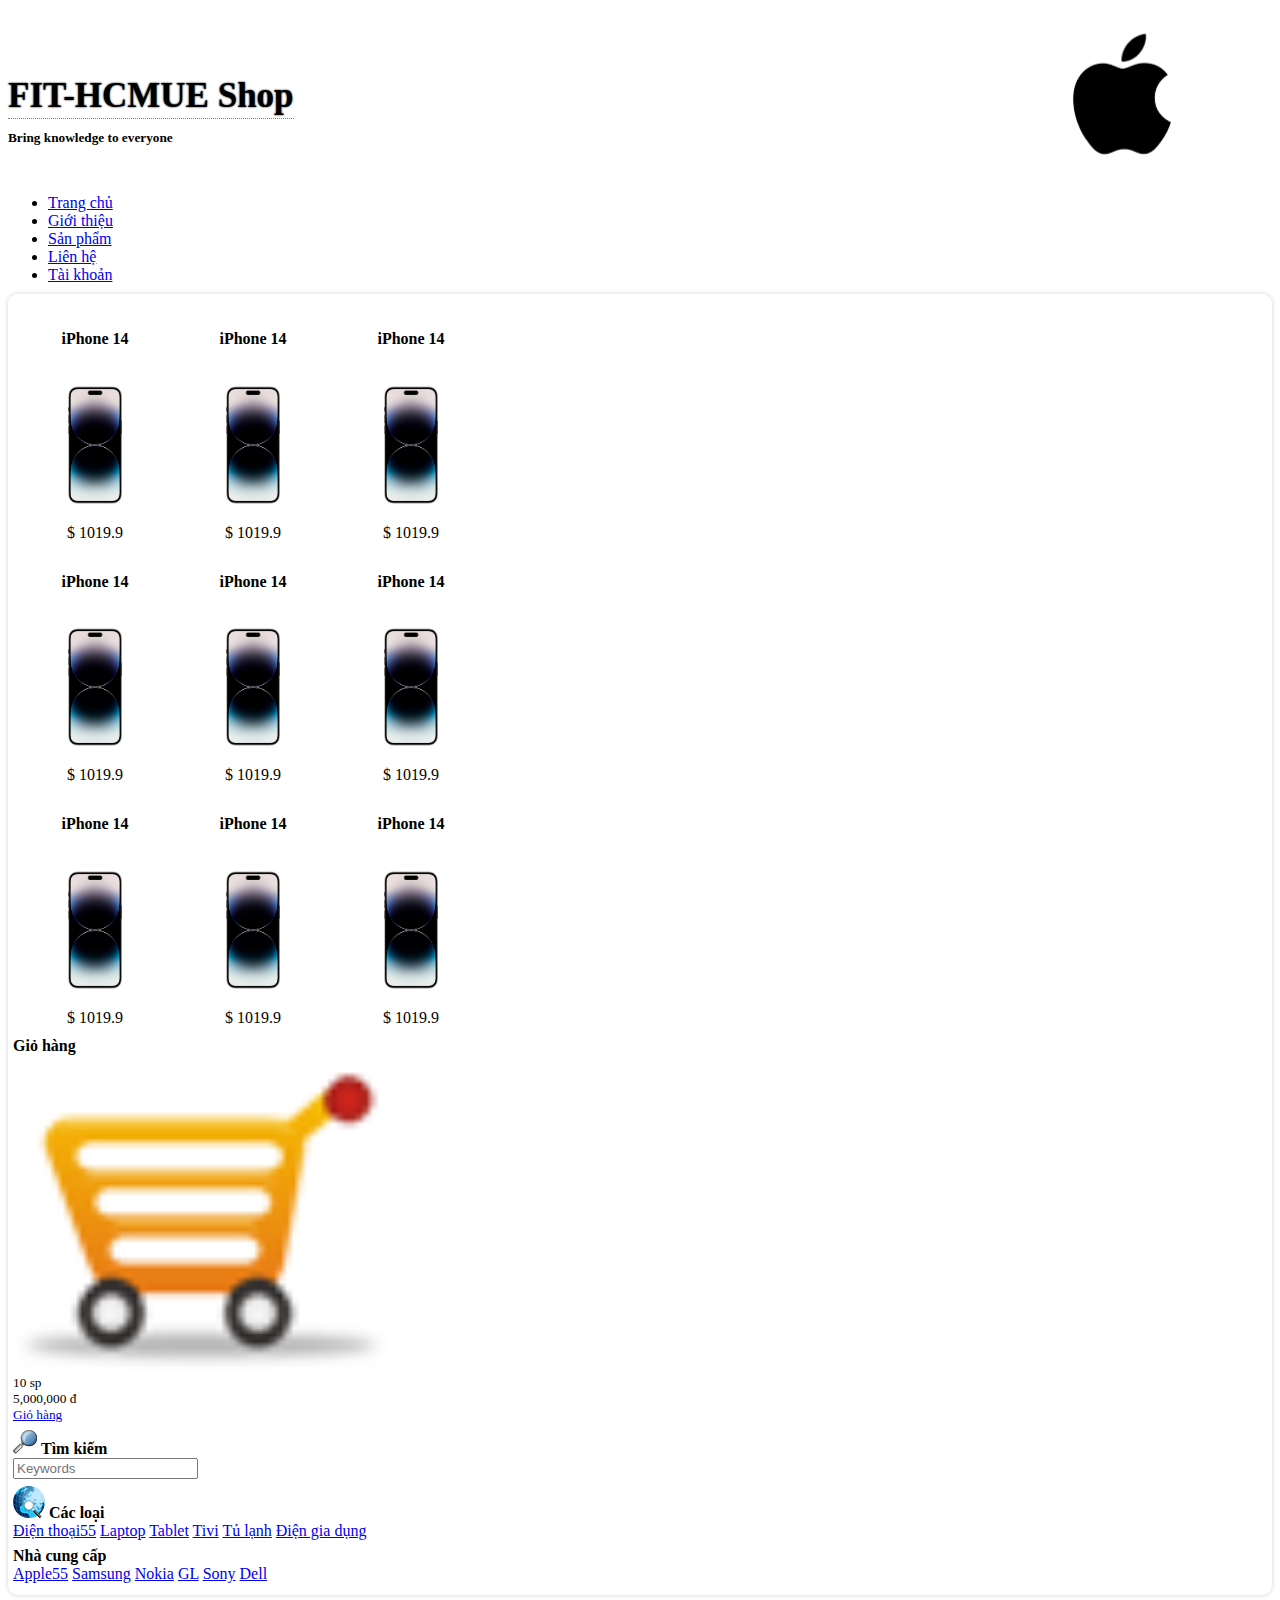
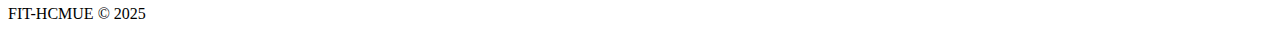
<file: layout.html>
<!DOCTYPE html>
<html lang="vi">
<head>
  <meta charset="UTF-8">
  <title>FIT-HCMUE Shop</title>
  <link rel="stylesheet" href="style.css">
  <link href="https://cdn.jsdelivr.net/npm/bootstrap@5.3.8/dist/css/bootstrap.min.css" rel="stylesheet" integrity="sha384-sRIl4kxILFvY47J16cr9ZwB07vP4J8+LH7qKQnuqkuIAvNWLzeN8tE5YBujZqJLB" crossorigin="anonymous">
  <script src="https://cdn.jsdelivr.net/npm/bootstrap@5.3.8/dist/js/bootstrap.bundle.min.js" integrity="sha384-FKyoEForCGlyvwx9Hj09JcYn3nv7wiPVlz7YYwJrWVcXK/BmnVDxM+D2scQbITxI" crossorigin="anonymous"></script>
</head>
<body>
  <div class="container" style="height:auto;">
    <header class="hh-header">
      <h1 class="hh-company">FIT-HCMUE Shop</h1>
      <h5 class="hh-slogan">Bring knowledge to everyone</h5>
      <img class="hh-logo" src="images.png"  alt="Logo">
    </header>

    <nav class="row navbar navbar-expand-lg bg-light">
      <ul class="navbar-nav">
        <li class="nav-item"><a class="nav-link" href="#">Trang chủ</a></li>
        <li class="nav-item"><a class="nav-link" href="#">Giới thiệu</a></li>
        <li class="nav-item"><a class="nav-link" href="sp.html">Sản phẩm</a></li>
        <li class="nav-item"><a class="nav-link" href="#">Liên hệ</a></li>
        <li class="nav-item"><a class="nav-link" href="#">Tài khoản</a></li>
      </ul>
    </nav>

    <div class="row hh-sheet">
      <article class="col-sm-9 hh-body">
        <!-- Danh sách sản phẩm -->
        <div class="row">
          <div class="col-sm-3 hh-product">
            <div class="card">
              <div class="card-header">
                <h4 class="card-title">iPhone 14</h4>
              </div>
              <div class="card-body">
                <img src="iPhone_14_Pro_Max_Space_Black_PDP_Image_Position-1b_EN_fba22d22-c26f-4c3d-a1f1-7dc497d6fc04.webp" alt="iPhone 14">
              </div>
              <div class="card-footer">$ 1019.9</div>
            </div>
          
          </div>
        
          <div class="col-sm-3 hh-product">
            <div class="card">
              <div class="card-header">
                <h4 class="card-title">iPhone 14</h4>
              </div>
              <div class="card-body">
                <img src="iPhone_14_Pro_Max_Space_Black_PDP_Image_Position-1b_EN_fba22d22-c26f-4c3d-a1f1-7dc497d6fc04.webp" alt="iPhone 14">
              </div>
              <div class="card-footer">$ 1019.9</div>
            </div>
          
          </div>
          <div class="col-sm-3 hh-product">
            <div class="card">
              <div class="card-header">
                <h4 class="card-title">iPhone 14</h4>
              </div>
              <div class="card-body">
                <img src="iPhone_14_Pro_Max_Space_Black_PDP_Image_Position-1b_EN_fba22d22-c26f-4c3d-a1f1-7dc497d6fc04.webp" alt="iPhone 14">
              </div>
              <div class="card-footer">$ 1019.9</div>
            </div>
          
          </div>
          </div>
         <div class="row">
          <div class="col-sm-3 hh-product">
            <div class="card">
              <div class="card-header">
                <h4 class="card-title">iPhone 14</h4>
              </div>
              <div class="card-body">
                <img src="iPhone_14_Pro_Max_Space_Black_PDP_Image_Position-1b_EN_fba22d22-c26f-4c3d-a1f1-7dc497d6fc04.webp" alt="iPhone 14">
              </div>
              <div class="card-footer">$ 1019.9</div>
            </div>
          
          </div>
        
          <div class="col-sm-3 hh-product">
            <div class="card">
              <div class="card-header">
                <h4 class="card-title">iPhone 14</h4>
              </div>
              <div class="card-body">
                <img src="iPhone_14_Pro_Max_Space_Black_PDP_Image_Position-1b_EN_fba22d22-c26f-4c3d-a1f1-7dc497d6fc04.webp" alt="iPhone 14">
              </div>
              <div class="card-footer">$ 1019.9</div>
            </div>
          
          </div>
          <div class="col-sm-3 hh-product">
            <div class="card">
              <div class="card-header">
                <h4 class="card-title">iPhone 14</h4>
              </div>
              <div class="card-body">
                <img src="iPhone_14_Pro_Max_Space_Black_PDP_Image_Position-1b_EN_fba22d22-c26f-4c3d-a1f1-7dc497d6fc04.webp" alt="iPhone 14">
              </div>
              <div class="card-footer">$ 1019.9</div>
            </div>
          
          </div>

        
        </div>
         <div class="row">
          <div class="col-sm-3 hh-product">
            <div class="card">
              <div class="card-header">
                <h4 class="card-title">iPhone 14</h4>
              </div>
              <div class="card-body">
                <img src="iPhone_14_Pro_Max_Space_Black_PDP_Image_Position-1b_EN_fba22d22-c26f-4c3d-a1f1-7dc497d6fc04.webp" alt="iPhone 14">
              </div>
              <div class="card-footer">$ 1019.9</div>
            </div>
          
          </div>
        
          <div class="col-sm-3 hh-product">
            <div class="card">
              <div class="card-header">
                <h4 class="card-title">iPhone 14</h4>
              </div>
              <div class="card-body">
                <img src="iPhone_14_Pro_Max_Space_Black_PDP_Image_Position-1b_EN_fba22d22-c26f-4c3d-a1f1-7dc497d6fc04.webp" alt="iPhone 14">
              </div>
              <div class="card-footer">$ 1019.9</div>
            </div>
          
          </div>
           <div class="col-sm-3 hh-product">
            <div class="card">
              <div class="card-header">
                <h4 class="card-title">iPhone 14</h4>
              </div>
              <div class="card-body">
                <img src="iPhone_14_Pro_Max_Space_Black_PDP_Image_Position-1b_EN_fba22d22-c26f-4c3d-a1f1-7dc497d6fc04.webp" alt="iPhone 14">
              </div>
              <div class="card-footer">$ 1019.9</div>
            </div>
          
          </div>
        </article>
        <aside class="col-sm-3">
          <div class="card hh-cart">
          <div class="card-header"><strong>Giỏ hàng</strong></div>
          <div class="card-body row">
            <img class="col-md-5" src="shopping_cart.png" />
            <ul class="col-md-7">
              <li>10 sp</li>
              <li>5,000,000 đ</li>
              <li><a href="#">Giỏ hàng</a></li>
            </ul>
          </div>
        </div>

      
        <div class="card hh-card">
          <div class="card-header">
            <img src="Zoom.png">
            <i class="fab fa-apple"></i><strong>Tìm kiếm</strong>
          </div>
          <div class="card-body">
            <form>
              <input placeholder="Keywords" class="form-control" />
            </form>
          </div>
        </div>

      
        <div class="card hh-card">
          <div class="card-header">
            <img src="world_search.png">
            <i class="fas fa-list"></i><strong>Các loại</strong>
          </div>
          <div class="list-group">
            <a href="#" class="list-group-item">Điện thoại<span class="badge badge-primary badge-pill">55</span></a>
            <a href="#" class="list-group-item">Laptop</a>
            <a href="#" class="list-group-item">Tablet</a>
            <a href="#" class="list-group-item">Tivi</a>
            <a href="#" class="list-group-item">Tủ lạnh</a>
            <a href="#" class="list-group-item">Điện gia dụng</a>
          </div>
        </div>
        <div class="card hh-card">
          <div class="card-header">
           <i class="fas fa-list"></i><strong>Nhà cung cấp</strong>
          </div>
          <div class="list-group">
            <a href="#" class="list-group-item">Apple<span class="badge badge-primary badge-pill">55</span></a>
            <a href="#" class="list-group-item">Samsung</a>
            <a href="#" class="list-group-item">Nokia</a>
            <a href="#" class="list-group-item">GL</a>
            <a href="#" class="list-group-item">Sony</a>
            <a href="#" class="list-group-item">Dell</a>
          </div>
        </div>
      </aside>
    </div>

    <footer class="row card">
      <div class="card-body text-center">FIT-HCMUE &copy; 2025</div>
    </footer>
  </div>

</body>
</html>
             
</body>
</html>
</file>
<file: style.css>
.hh-header {
  position: relative;
  height: 170px;
}

.hh-logo {
  position: absolute;
  right: 0;
  width: 300px;
}

.hh-company {
  font-family: Impact;
  font-size: 35px;
  text-shadow: 0 0 2px black;
  position: absolute;
  top: 45px;
  padding-bottom: 2px;
  border-bottom: 1px dotted gray;
}

.hh-slogan {
  position: absolute;
  top: 100px;
}

.hh-sheet {
  box-shadow: 0 0 5px lightgray;
  border-radius: 10px;
  padding: 5px;
  position: relative;
  top: -10px;
  margin-top: 20px;
}

.hh-body {
  padding: 5px;
}

.hh-cart ul {
  padding: 0;
  margin: 0;
  list-style: none;
  font-size: smaller;
}

.hh-cart img {
  height: 30%;
  width: 30%;
}

.hh-card {
  margin: 7px 0;
}

.hh-product {
  text-align: center;
  padding: 5px 2px;
  display: inline-block;
}

.hh-product .card-body img {
  height: 150px;
  max-width: 95%;
}
</file>
